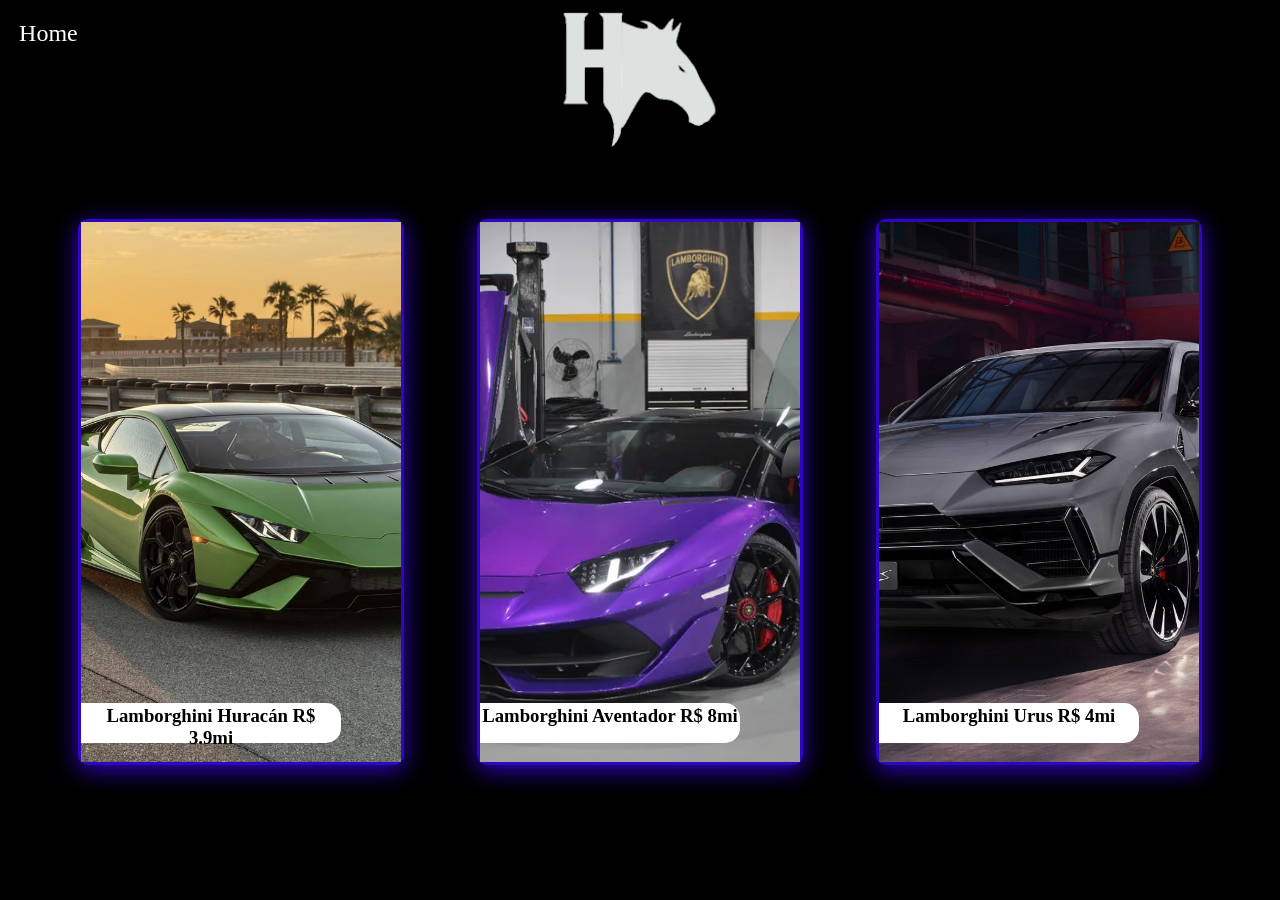
<file: hoistenercity.github.io-main/lamborghini.html>
<!DOCTYPE html>
<html lang="pt-br">

<head>
    <meta charset="UTF-8">
    <meta name="viewport" content="width=device-width, initial-scale=1.0">
    <title>Lamborghini Store</title>
    <link rel="stylesheet" type="text/css" href="lamborghini.css">
</head>

<body>
    <header>
        <nav>
            <ul>
                <li class="home">
                    <a href="/index.html">Home</a>
                </li>
                <li><img src="img/logo1.png" /></li>
            </ul>
    </header>
    <main>
        <section>
            <h1>SOBRE</h1>

            <section class="sobres">
                <div class="d">
                    <img src="img/lambohuracan.jpg" />
                    <div id="desc">
                        <h3 class="abc">Lamborghini Huracán R$ 3.9mi</h3>
                    </div>
                </div>
                <div class="d">
                    <img src="img/lamboavents.webp" />
                    <div id="desc">
                        <h3 class="abc">Lamborghini Aventador R$ 8mi </h3>
                    </div>
                </div>
                <div class="d">
                    <img src="img/lambourus.jpg" />
                    <div id="desc">
                        <h3 class="abc">Lamborghini Urus R$ 4mi</h3>
                    </div>
                </div>
            </section>
        </section>
    </main>
</body>

</html>
</file>
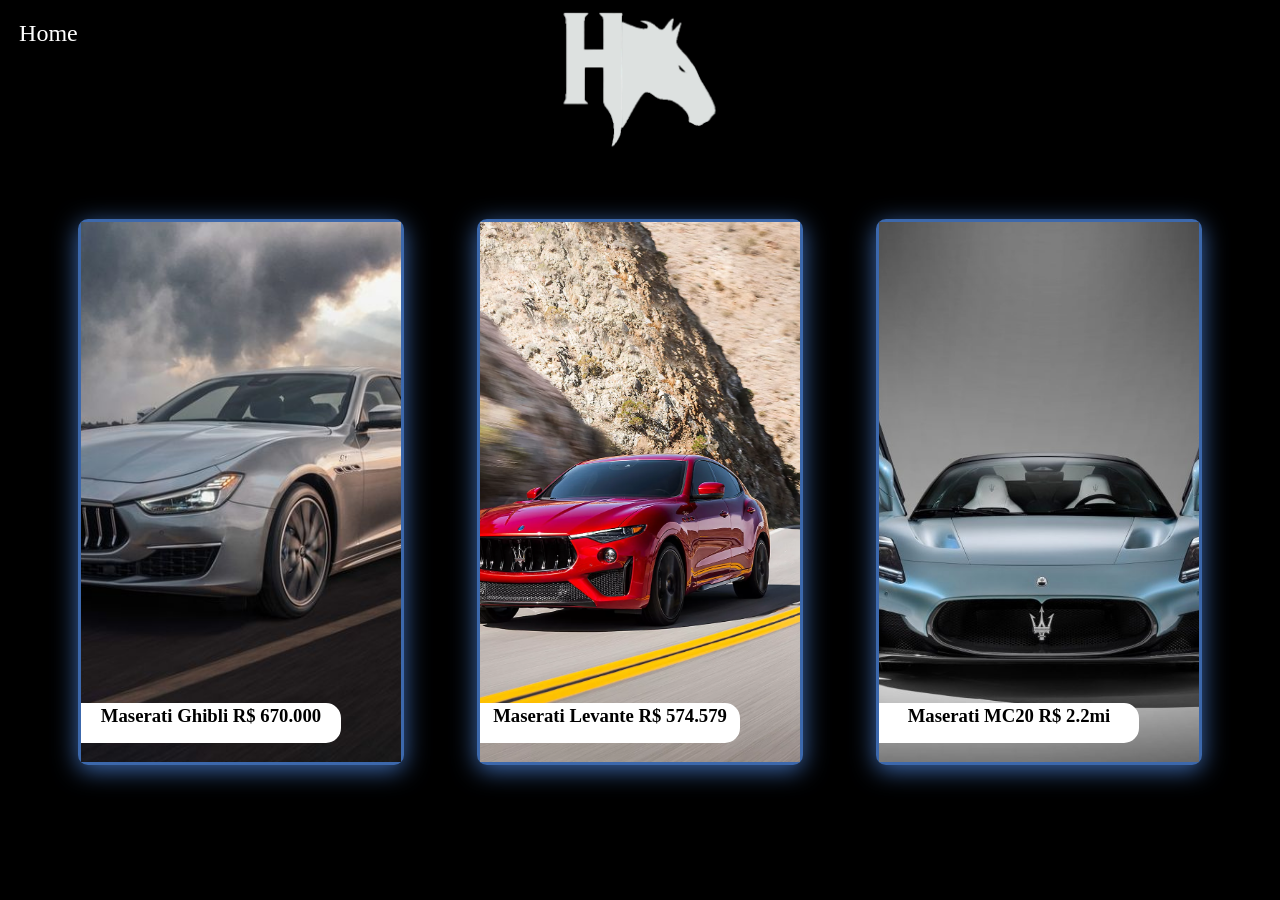
<file: hoistenercity.github.io-main/maserati.html>
<!DOCTYPE html>
<html lang="pt-br">

<head>
    <meta charset="UTF-8">
    <meta name="viewport" content="width=device-width, initial-scale=1.0">
    <title>Maserati Store</title>
    <link rel="stylesheet" type="text/css" href="maserati.css">
</head>

<body>
    <header>
        <nav>
            <ul>
                <li class="home">
                    <a href="/index.html">Home</a>
                </li>
                <li><img src="img/logo1.png" /></li>
            </ul>
    </header>
    <main>
        <section>
            <h1>SOBRE</h1>

            <section class="sobres">
                <div class="d">
                    <img src="img/maseratighibli.jpg" />
                    <div id="desc">
                        <h3 class="abc">Maserati Ghibli R$ 670.000</h3>
                    </div>
                </div>
                <div class="d">
                    <img src="img/maseratilevante.webp" />
                    <div id="desc">
                        <h3 class="abc">Maserati Levante R$ 574.579</h3>
                    </div>
                </div>
                <div class="d">
                    <img src="img/maseratimc20.jpg" />
                    <div id="desc">
                        <h3 class="abc">Maserati MC20 R$ 2.2mi</h3>
                    </div>
                </div>
            </section>
        </section>
    </main>
</body>

</html>
</file>
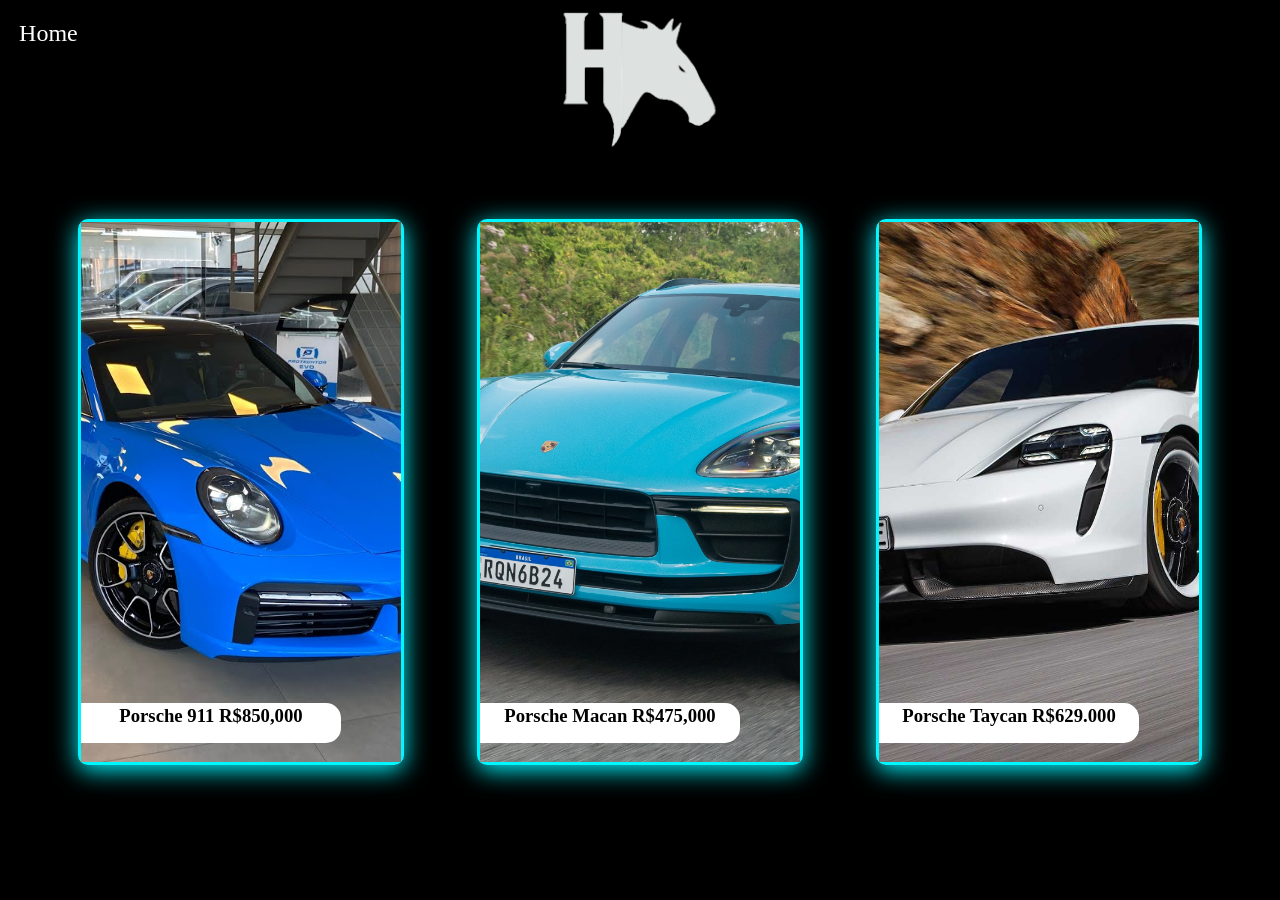
<file: hoistenercity.github.io-main/porsche.html>
<!DOCTYPE html>
<html lang="pt-br">

<head>
    <meta charset="UTF-8">
    <meta name="viewport" content="width=device-width, initial-scale=1.0">
    <title>Porsche Store</title>
    <link rel="stylesheet" type="text/css" href="porsche.css">
</head>

<body>
    <header>
        <nav>
            <ul>
                <li class="home">
                    <a href="/index.html">Home</a>
                </li>
                <li><img src="img/logo1.png" /></li>
            </ul>
    </header>
    <main>
        <section>
            <h1>SOBRE</h1>

            <section class="sobres">
                <div class="d">
                    <img src="img/porsche911.jpg" />
                    <div id="desc">
                        <h3 class="abc">Porsche 911 R$850,000</h3>
                    </div>
                </div>
                <div class="d">
                    <img src="img/porschemacan.webp" />
                    <div id="desc">
                        <h3 class="abc">Porsche Macan R$475,000</h3>
                    </div>
                </div>
                <div class="d">
                    <img src="img/porschetaycan.jpg" />
                    <div id="desc">
                        <h3 class="abc">Porsche Taycan R$629.000</h3>
                    </div>
                </div>
            </section>
        </section>
    </main>
</body>

</html>
</file>
<file: hoistenercity.github.io-main/lamborghini.css>
* {
    scroll-behavior: smooth;
}



body {
    font-family: 'Times New Roman', Times, serif;
    background-color: black;
    padding: 0;
    margin: 0;
    font-size: 16px;
    scroll-behavior: smooth;
    list-style: none;
}

.home a{
    position: absolute;
    top: 0;
    left: 0;
    color: #fff;
    text-align: center;
    padding: 20px 10px;
    width: 6vw; 
    font-size: 1.5rem;
    text-decoration: none;
    list-style-type: none;
}
.home a:hover {
    color: red;
    transition-timing-function: ease-in-out;
    transition-duration: 200ms;
}

nav {
    background-color: black;
    height: 60px;
    display: flex;
    justify-content: center;
    align-items: center;
    width: 98vw;
}

nav ul {
    list-style-type: none;
    padding: 0px 10px;
    margin: 0;
    display: flex;
}

nav ul li {
    padding: 0px 8px;
}

nav li img {
    margin-top: 55%;
    width: 200px;
    align-items: center;
  
}


.sobres{
    display: flex;
    padding: 5px;
    justify-content: space-evenly;
    align-items: center;
    height: 80vh;
}


.sobres .d{
    width: 25vw;
    height: 60vh;
    background: white;
    /*margin: auto;*/
    position: relative;
    border: solid rgb(47, 6, 194) ;
    border-radius: 10px;
    box-shadow: rgb(47, 6, 194) 0px 5px 25px;
}
.sobres .d img{
    width: 100%;
    height: 100%;
    object-fit: cover;
}
.d .abc{
    position: absolute;
    bottom: 0;
    left: 0;
    color: black;
    text-align: center;
    padding: 10px 5px blue;
}

#desc .abc{
    width: 20vw;
    height: 4vh;
    border: solid 2px white;
    border-bottom-right-radius: 15px;
    border-top-right-radius: 15px;
    background-color: white;
}
</file>
<file: hoistenercity.github.io-main/maserati.css>
* {
    scroll-behavior: smooth;
}



body {
    font-family: 'Times New Roman', Times, serif;
    background-color: black;
    padding: 0;
    margin: 0;
    font-size: 16px;
    scroll-behavior: smooth;
    list-style: none;
}

.home a{
    position: absolute;
    top: 0;
    left: 0;
    color: #fff;
    text-align: center;
    padding: 20px 10px;
    width: 6vw; 
    font-size: 1.5rem;
    text-decoration: none;
    list-style-type: none;
}
.home a:hover {
    color: red;
    transition-timing-function: ease-in-out;
    transition-duration: 200ms;
}

nav {
    background-color: black;
    height: 60px;
    display: flex;
    justify-content: center;
    align-items: center;
    width: 98vw;
}

nav ul {
    list-style-type: none;
    padding: 0px 10px;
    margin: 0;
    display: flex;
}

nav ul li {
    padding: 0px 8px;
}

nav li img {
    margin-top: 55%;
    width: 200px;
    align-items: center;
  
}


.sobres{
    display: flex;
    padding: 5px;
    justify-content: space-evenly;
    align-items: center;
    height: 80vh;
}


.sobres .d{
    width: 25vw;
    height: 60vh;
    background: white;
    /*margin: auto;*/
    position: relative;
    border: solid rgb(60, 104, 172);
    border-radius: 10px;
    box-shadow: rgb(60, 104, 172) 0px 5px 25px;
}
.sobres .d img{
    width: 100%;
    height: 100%;
    object-fit: cover;
}
.d .abc{
    position: absolute;
    bottom: 0;
    left: 0;
    color: black;
    text-align: center;
    padding: 10px 5px blue;
}

#desc .abc{
    width: 20vw;
    height: 4vh;
    border: solid 2px white;
    border-bottom-right-radius: 15px;
    border-top-right-radius: 15px;
    background-color: white;
}
</file>
<file: hoistenercity.github.io-main/porsche.css>
* {
    scroll-behavior: smooth;
}



body {
    font-family: 'Times New Roman', Times, serif;
    background-color: black;
    padding: 0;
    margin: 0;
    font-size: 16px;
    scroll-behavior: smooth;
    list-style: none;
}

.home a{
    position: absolute;
    top: 0;
    left: 0;
    color: #fff;
    text-align: center;
    padding: 20px 10px;
    width: 6vw; 
    font-size: 1.5rem;
    text-decoration: none;
    list-style-type: none;
}
.home a:hover {
    color: red;
    transition-timing-function: ease-in-out;
    transition-duration: 200ms;
}

nav {
    background-color: black;
    height: 60px;
    display: flex;
    justify-content: center;
    align-items: center;
    width: 98vw;
}

nav ul {
    list-style-type: none;
    padding: 0px 10px;
    margin: 0;
    display: flex;
}

nav ul li {
    padding: 0px 8px;
}

nav li img {
    margin-top: 55%;
    width: 200px;
    align-items: center;
  
}


.sobres{
    display: flex;
    padding: 5px;
    justify-content: space-evenly;
    align-items: center;
    height: 80vh;
}

.sobres .d{
    width: 25vw;
    height: 60vh;
    background: white;
    /*margin: auto;*/
    position: relative;
    border: solid rgb(0, 247, 255);
    border-radius: 10px;
    box-shadow: rgb(0, 247, 255) 0px 5px 25px;
}
.sobres .d img{
    width: 100%;
    height: 100%;
    object-fit: cover;
}
.d .abc{
    position: absolute;
    bottom: 0;
    left: 0;
    color: black;
    text-align: center;
    padding: 10px 5px blue;
}

#desc .abc{
    width: 20vw;
    height: 4vh;
    border: solid 2px white;
    border-bottom-right-radius: 15px;
    border-top-right-radius: 15px;
    background-color: white;
}
</file>
